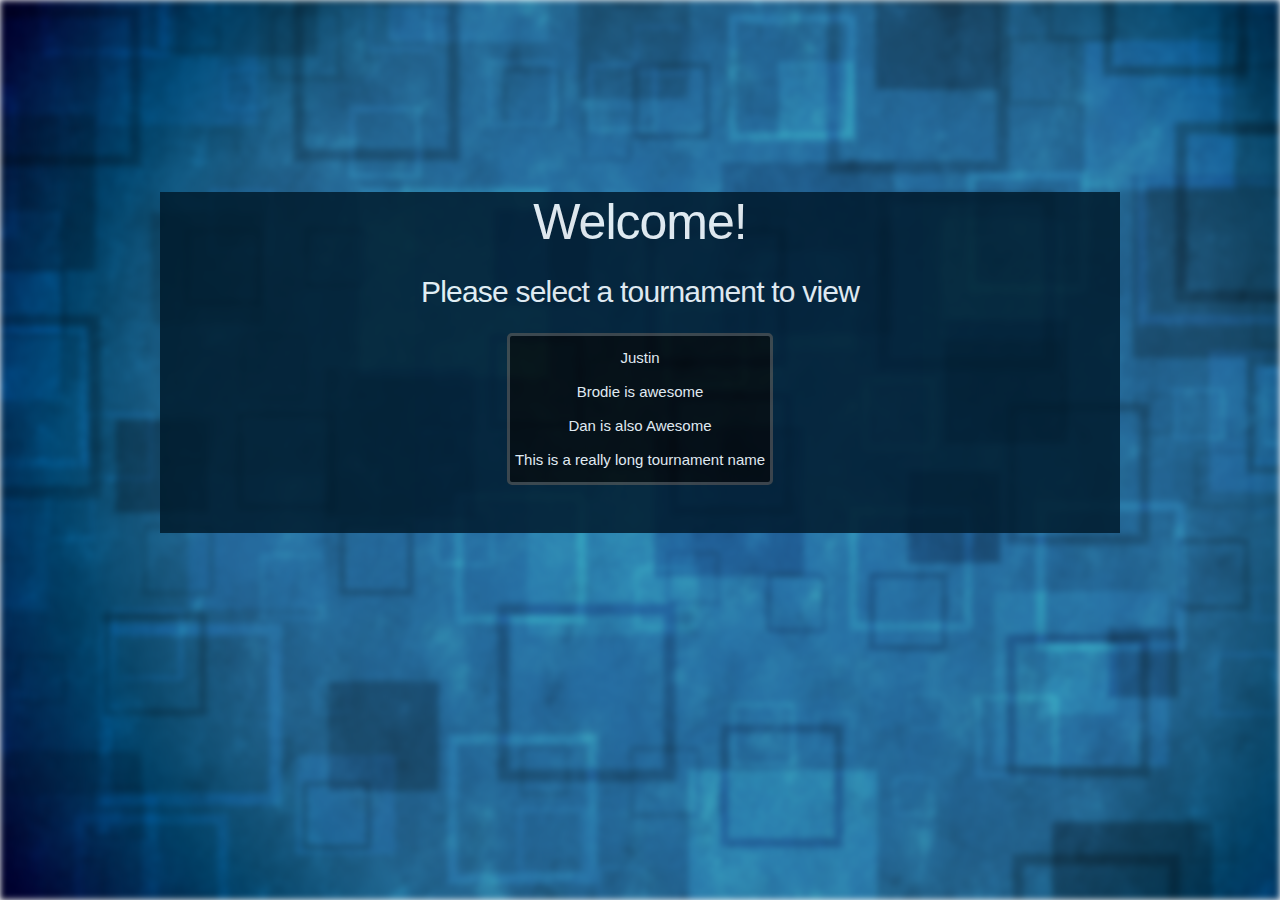
<file: index.html>
<!DOCTYPE html>
<html>
    <head>
        <!-- Basic Page Needs -->
        <meta charset="utf-8">
        <title>Welcome! Select a Tournament</title>
        <meta name="description" content="A basic tournament dashboard">
        <meta name="author" content="Brodie Davis">
        <!-- CSS -->
        <link rel="stylesheet" href="assets/css/normalize.css">
        <link rel="stylesheet" href="assets/css/skeleton.css">
        <script src="assets/js/splash.js"></script>
        <!-- Favicon -->
        <link rel="icon" type="image/png" href="images/favicon.png">
    </head>

    <body class="splash">
        <div class="background"></div>
        <div class="container">
            <div class="row">
                <div class="onehalf column splash-focus" style="margin-top: 20%">
                    <div class="spash-focus">
                        <h1 id="welcome" >Welcome! </h1>
                        <div class="tournament-container">
                            <h4>Please select a tournament to view</h4>
                            <ul class="tournament-list">
                                <li class="none"></li>
                                <a href="dashboard?tid=1"><li>Justin</li></a>
                                <a href="dashboard?tid=2"><li>Brodie is awesome</li></a>
                                <a href="dashboard?tid=3"><li>Dan is also Awesome</li></a>
                                <a href="dashboard?tid=4"><li>This is a really long tournament name</li></a>
                            </ul>
                        </div>
                        <br/><br/>
                    </div>
                </div>
            </div>
        </div>
    </body>


</html>
</file>
<file: assets/css/skeleton.css>
/*
* Skeleton V2.0.4
* Copyright 2014, Dave Gamache
* www.getskeleton.com
* Free to use under the MIT license.
* http://www.opensource.org/licenses/mit-license.php
* 12/29/2014
*/


/* Table of contents
––––––––––––––––––––––––––––––––––––––––––––––––––
- Grid
- Base Styles
- Classes
- ID's
- Typography
- Links
- Buttons
- Forms
- Lists
- Code
- Tables
- Spacing
- Utilities
- Clearing
- Media Queries
*/


/* Grid
–––––––––––––––––––––––––––––––––––––––––––––––––– */
.container {
  position: relative;
  width: 100%;
  max-width: 960px;
  margin: 0 auto;
  padding: 0 20px;
  box-sizing: border-box; }
.column,
.columns {
  width: 100%;
  float: left;
  box-sizing: border-box; }

/* For devices larger than 400px */
@media (min-width: 400px) {
  .container {
    width: 85%;
    padding: 0; }
}

/* For devices larger than 550px */
@media (min-width: 550px) {
  .container {
    width: 80%; }
  .column,
  .columns {
    margin-left: 4%; }
  .column:first-child,
  .columns:first-child {
    margin-left: 0; }

  .one.column,
  .one.columns                    { width: 4.66666666667%; }
  .two.columns                    { width: 13.3333333333%; }
  .three.columns                  { width: 22%;            }
  .four.columns                   { width: 30.6666666667%; }
  .five.columns                   { width: 39.3333333333%; }
  .six.columns                    { width: 48%;            }
  .seven.columns                  { width: 56.6666666667%; }
  .eight.columns                  { width: 65.3333333333%; }
  .nine.columns                   { width: 74.0%;          }
  .ten.columns                    { width: 82.6666666667%; }
  .eleven.columns                 { width: 91.3333333333%; }
  .twelve.columns                 { width: 100%; margin-left: 0; }

  .one-third.column               { width: 30.6666666667%; }
  .two-thirds.column              { width: 65.3333333333%; }

  .one-half.column                { width: 48%; }

  /* Offsets */
  .offset-by-one.column,
  .offset-by-one.columns          { margin-left: 8.66666666667%; }
  .offset-by-two.column,
  .offset-by-two.columns          { margin-left: 17.3333333333%; }
  .offset-by-three.column,
  .offset-by-three.columns        { margin-left: 26%;            }
  .offset-by-four.column,
  .offset-by-four.columns         { margin-left: 34.6666666667%; }
  .offset-by-five.column,
  .offset-by-five.columns         { margin-left: 43.3333333333%; }
  .offset-by-six.column,
  .offset-by-six.columns          { margin-left: 52%;            }
  .offset-by-seven.column,
  .offset-by-seven.columns        { margin-left: 60.6666666667%; }
  .offset-by-eight.column,
  .offset-by-eight.columns        { margin-left: 69.3333333333%; }
  .offset-by-nine.column,
  .offset-by-nine.columns         { margin-left: 78.0%;          }
  .offset-by-ten.column,
  .offset-by-ten.columns          { margin-left: 86.6666666667%; }
  .offset-by-eleven.column,
  .offset-by-eleven.columns       { margin-left: 95.3333333333%; }

  .offset-by-one-third.column,
  .offset-by-one-third.columns    { margin-left: 34.6666666667%; }
  .offset-by-two-thirds.column,
  .offset-by-two-thirds.columns   { margin-left: 69.3333333333%; }

  .offset-by-one-half.column,
  .offset-by-one-half.columns     { margin-left: 52%; }

}


/* Base Styles
–––––––––––––––––––––––––––––––––––––––––––––––––– */
/* NOTE
html is set to 62.5% so that all the REM measurements throughout Skeleton
are based on 10px sizing. So basically 1.5rem = 15px :) */
html {
  font-size: 62.5%; }
body {
  font-size: 1.5em; /* currently ems cause chrome bug misinterpreting rems on body element */
  line-height: 1.6;
  font-weight: 400;
  font-family: "Raleway", "HelveticaNeue", "Helvetica Neue", Helvetica, Arial, sans-serif;
  color: #222; 
}
/* Classes
 * –––––––––––––––––––––––––––––––––––––––––––––––––– */

.overlay {
/*    background-image: url("../images/maxresdefault.jpg");
    opacity: .2;
/*    background-size:  100% 100%;
    position: absolute;
    top: 0;
    left: 0;
    width: 100%;
    height: 100%;
    z-index: 1;
    filter: blur(5px);
   /* background-color: rgba(0,0,0,0.5);*/
    background-size: cover;
    display: block;
    filter: blur(5px);
    -webkit-filter: blur(5px);
    height: 800px;
    left: 0;
    position: fixed;
    right: 0;
    z-index: 1;

}
.background {
    background-image: url("../images/cool-background.jpg");
    background-size: cover;
    display: block;
    filter: blur(3px);
    -webkit-filter: blur(3px);
    height: 100%;
    left: 0;
    right: 0;
    position: fixed;
    z-index: -1;

}    
.splash {
/*    background-image: url("../images/cool-background.jpg");
    background-size:  100% 100%;
    background-repeat: no-repeat;
    filter: blur(5px);
    */
}
.splash-focus { 
    background-color: #001B2D;
    opacity: .85;
    color: white;
    position: absolute;
    z-index: 11;
}
.tournament-container {
    text-align: center;
}
.tournament-list {
    list-style: none; /* Lets remove default bullets for all elements */
    text-align: center;
    display: inline-block;
    background: #000000;
    border-style: solid;
    margin: auto;
    /*width: 30%;*/
    border-color: #404040;
    border-radius: 5px;
}
.tournament-list li {
    margin-right:   5px;
    margin-left:   5px;
}
.tournament-list li:hover{
    background: #AAAAAA;
}
.tournament-list a:hover{
    text-decoration: none;
    color:  #FFFFFF;
}
.tournament-list a:link,a:visited,a:active{
    text-decoration: none;
    color: #FFFFFF;
}


/* ID's
–––––––––––––––––––––––––––––––––––––––––––––––––– */
#welcome {
    text-align: center;
}
/* Typography
–––––––––––––––––––––––––––––––––––––––––––––––––– */
h1, h2, h3, h4, h5, h6 {
  margin-top: 0;
  margin-bottom: 2rem;
  font-weight: 300; }
h1 { font-size: 4.0rem; line-height: 1.2;  letter-spacing: -.1rem;}
h2 { font-size: 3.6rem; line-height: 1.25; letter-spacing: -.1rem; }
h3 { font-size: 3.0rem; line-height: 1.3;  letter-spacing: -.1rem; }
h4 { font-size: 2.4rem; line-height: 1.35; letter-spacing: -.08rem; }
h5 { font-size: 1.8rem; line-height: 1.5;  letter-spacing: -.05rem; }
h6 { font-size: 1.5rem; line-height: 1.6;  letter-spacing: 0; }

/* Larger than phablet */
@media (min-width: 550px) {
  h1 { font-size: 5.0rem; }
  h2 { font-size: 4.2rem; }
  h3 { font-size: 3.6rem; }
  h4 { font-size: 3.0rem; }
  h5 { font-size: 2.4rem; }
  h6 { font-size: 1.5rem; }
}

p {
  margin-top: 0; }


/* Links
–––––––––––––––––––––––––––––––––––––––––––––––––– */
a {
  color: #1EAEDB; }
a:hover {
  color: #0FA0CE; }


/* Buttons
–––––––––––––––––––––––––––––––––––––––––––––––––– */
.button,
button,
input[type="submit"],
input[type="reset"],
input[type="button"] {
  display: inline-block;
  height: 38px;
  padding: 0 30px;
  color: #555;
  text-align: center;
  font-size: 11px;
  font-weight: 600;
  line-height: 38px;
  letter-spacing: .1rem;
  text-transform: uppercase;
  text-decoration: none;
  white-space: nowrap;
  background-color: transparent;
  border-radius: 4px;
  border: 1px solid #bbb;
  cursor: pointer;
  box-sizing: border-box; }
.button:hover,
button:hover,
input[type="submit"]:hover,
input[type="reset"]:hover,
input[type="button"]:hover,
.button:focus,
button:focus,
input[type="submit"]:focus,
input[type="reset"]:focus,
input[type="button"]:focus {
  color: #333;
  border-color: #888;
  outline: 0; }
.button.button-primary,
button.button-primary,
input[type="submit"].button-primary,
input[type="reset"].button-primary,
input[type="button"].button-primary {
  color: #FFF;
  background-color: #33C3F0;
  border-color: #33C3F0; }
.button.button-primary:hover,
button.button-primary:hover,
input[type="submit"].button-primary:hover,
input[type="reset"].button-primary:hover,
input[type="button"].button-primary:hover,
.button.button-primary:focus,
button.button-primary:focus,
input[type="submit"].button-primary:focus,
input[type="reset"].button-primary:focus,
input[type="button"].button-primary:focus {
  color: #FFF;
  background-color: #1EAEDB;
  border-color: #1EAEDB; }


/* Forms
–––––––––––––––––––––––––––––––––––––––––––––––––– */
input[type="email"],
input[type="number"],
input[type="search"],
input[type="text"],
input[type="tel"],
input[type="url"],
input[type="password"],
textarea,
select {
  height: 38px;
  padding: 6px 10px; /* The 6px vertically centers text on FF, ignored by Webkit */
  background-color: #fff;
  border: 1px solid #D1D1D1;
  border-radius: 4px;
  box-shadow: none;
  box-sizing: border-box; }
/* Removes awkward default styles on some inputs for iOS */
input[type="email"],
input[type="number"],
input[type="search"],
input[type="text"],
input[type="tel"],
input[type="url"],
input[type="password"],
textarea {
  -webkit-appearance: none;
     -moz-appearance: none;
          appearance: none; }
textarea {
  min-height: 65px;
  padding-top: 6px;
  padding-bottom: 6px; }
input[type="email"]:focus,
input[type="number"]:focus,
input[type="search"]:focus,
input[type="text"]:focus,
input[type="tel"]:focus,
input[type="url"]:focus,
input[type="password"]:focus,
textarea:focus,
select:focus {
  border: 1px solid #33C3F0;
  outline: 0; }
label,
legend {
  display: block;
  margin-bottom: .5rem;
  font-weight: 600; }
fieldset {
  padding: 0;
  border-width: 0; }
input[type="checkbox"],
input[type="radio"] {
  display: inline; }
label > .label-body {
  display: inline-block;
  margin-left: .5rem;
  font-weight: normal; }


/* Lists
–––––––––––––––––––––––––––––––––––––––––––––––––– */
ul {
  list-style: circle inside; }
ol {
  list-style: decimal inside; }
ol, ul {
  padding-left: 0;
  margin-top: 0; }
ul ul,
ul ol,
ol ol,
ol ul {
  margin: 1.5rem 0 1.5rem 3rem;
  font-size: 90%; }
li {
  margin-bottom: 1rem; }


/* Code
–––––––––––––––––––––––––––––––––––––––––––––––––– */
code {
  padding: .2rem .5rem;
  margin: 0 .2rem;
  font-size: 90%;
  white-space: nowrap;
  background: #F1F1F1;
  border: 1px solid #E1E1E1;
  border-radius: 4px; }
pre > code {
  display: block;
  padding: 1rem 1.5rem;
  white-space: pre; }


/* Tables
–––––––––––––––––––––––––––––––––––––––––––––––––– */
th,
td {
  padding: 12px 15px;
  text-align: left;
  border-bottom: 1px solid #E1E1E1; }
th:first-child,
td:first-child {
  padding-left: 0; }
th:last-child,
td:last-child {
  padding-right: 0; }


/* Spacing
–––––––––––––––––––––––––––––––––––––––––––––––––– */
button,
.button {
  margin-bottom: 1rem; }
input,
textarea,
select,
fieldset {
  margin-bottom: 1.5rem; }
pre,
blockquote,
dl,
figure,
table,
p,
ul,
ol,
form {
  margin-bottom: 2.5rem; }


/* Utilities
–––––––––––––––––––––––––––––––––––––––––––––––––– */
.u-full-width {
  width: 100%;
  box-sizing: border-box; }
.u-max-full-width {
  max-width: 100%;
  box-sizing: border-box; }
.u-pull-right {
  float: right; }
.u-pull-left {
  float: left; }


/* Misc
–––––––––––––––––––––––––––––––––––––––––––––––––– */
hr {
  margin-top: 3rem;
  margin-bottom: 3.5rem;
  border-width: 0;
  border-top: 1px solid #E1E1E1; }


/* Clearing
–––––––––––––––––––––––––––––––––––––––––––––––––– */

/* Self Clearing Goodness */
.container:after,
.row:after,
.u-cf {
  content: "";
  display: table;
  clear: both; }


/* Media Queries
–––––––––––––––––––––––––––––––––––––––––––––––––– */
/*
Note: The best way to structure the use of media queries is to create the queries
near the relevant code. For example, if you wanted to change the styles for buttons
on small devices, paste the mobile query code up in the buttons section and style it
there.
*/


/* Larger than mobile */
@media (min-width: 400px) {}

/* Larger than phablet (also point when grid becomes active) */
@media (min-width: 550px) {}

/* Larger than tablet */
@media (min-width: 750px) {}

/* Larger than desktop */
@media (min-width: 1000px) {}

/* Larger than Desktop HD */
@media (min-width: 1200px) {}
</file>
